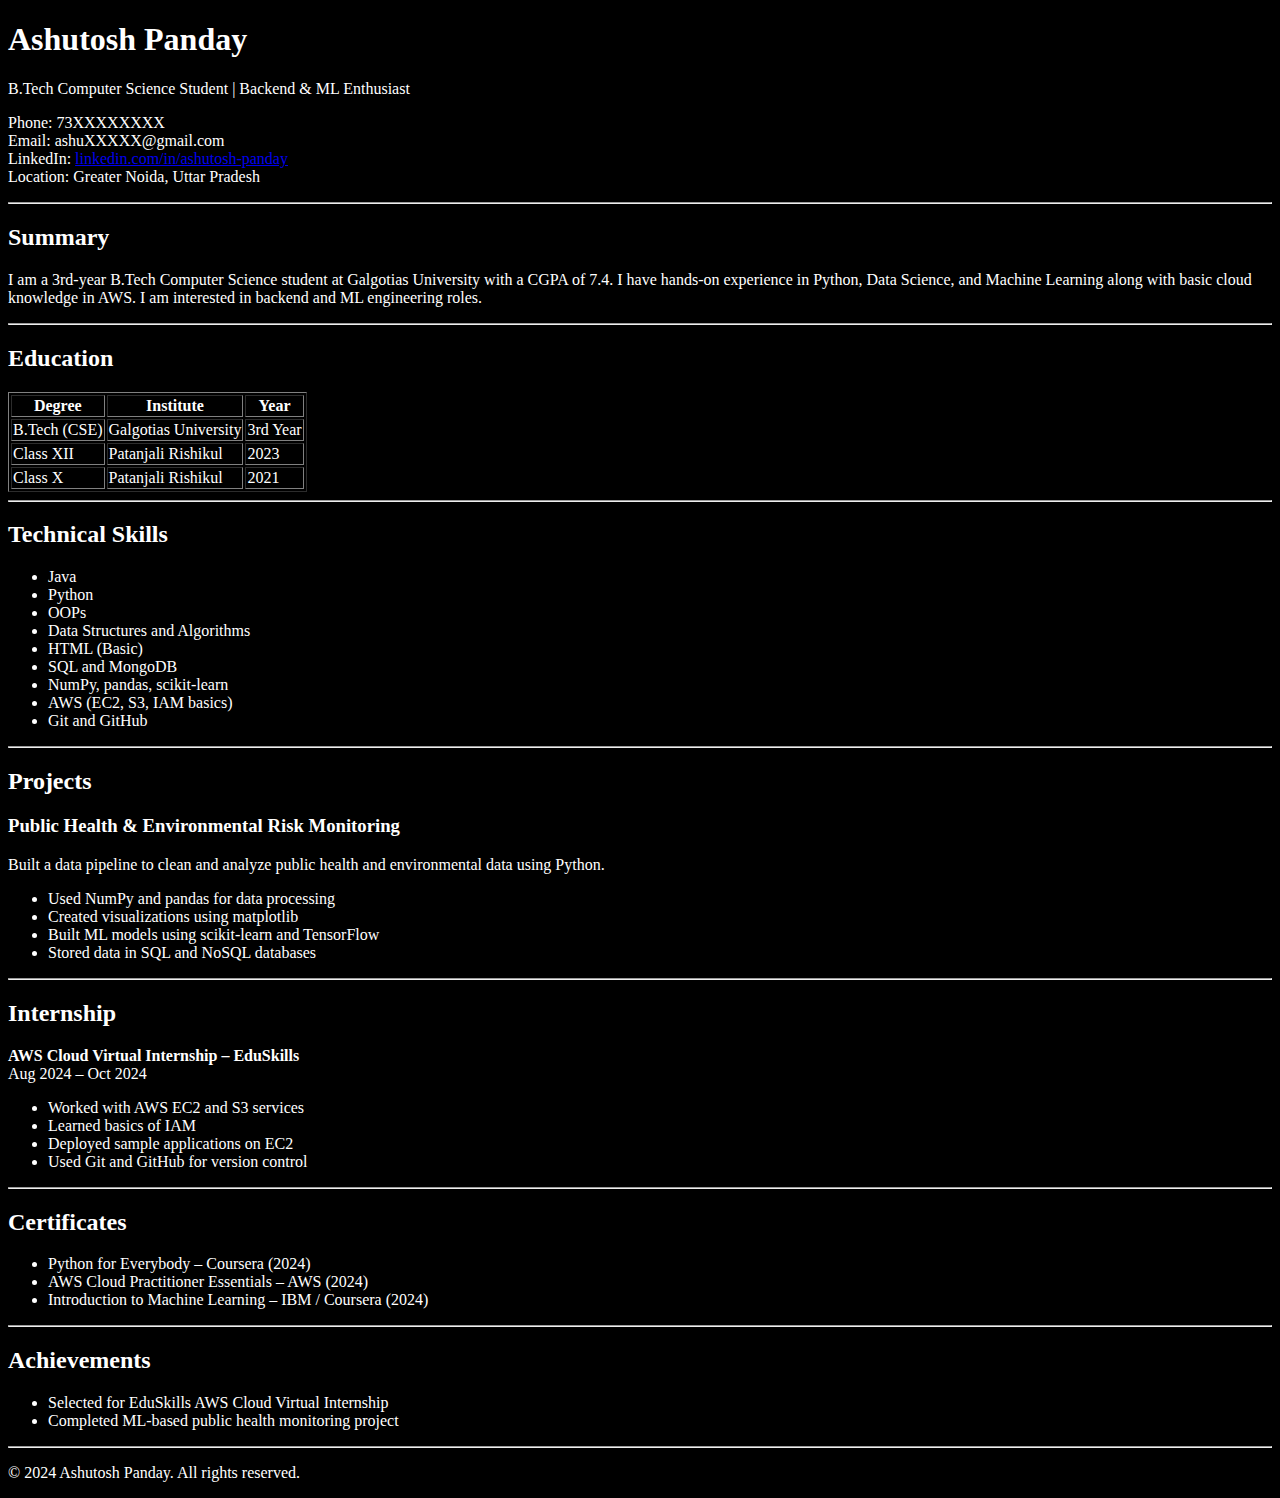
<file: index.html>
<!DOCTYPE html>
<html>
<head>
    <title>Resume</title>
    <link rel="stylesheet" href="darkmode.css">
</head>

<body>

    <h1>Ashutosh Panday</h1>

    <p>
        B.Tech Computer Science Student | Backend & ML Enthusiast
    </p>

    <p>
        Phone: 73XXXXXXXX <br>
        Email: ashuXXXXX@gmail.com <br>
        LinkedIn:
        <a href="https://www.linkedin.com/in/ashutosh-panday-84a0bb28b/">
            linkedin.com/in/ashutosh-panday
        </a> <br>
        Location: Greater Noida, Uttar Pradesh
    </p>

    <hr>

    <h2>Summary</h2>

    <p>
        I am a 3rd-year B.Tech Computer Science student at Galgotias University
        with a CGPA of 7.4. I have hands-on experience in Python, Data Science,
        and Machine Learning along with basic cloud knowledge in AWS.
        I am interested in backend and ML engineering roles.
    </p>

    <hr>

    <h2>Education</h2>

    <table border="1">
        <tr>
            <th>Degree</th>
            <th>Institute</th>
            <th>Year</th>
        </tr>

        <tr>
            <td>B.Tech (CSE)</td>
            <td>Galgotias University</td>
            <td>3rd Year</td>
        </tr>

        <tr>
            <td>Class XII</td>
            <td>Patanjali Rishikul</td>
            <td>2023</td>
        </tr>

        <tr>
            <td>Class X</td>
            <td>Patanjali Rishikul</td>
            <td>2021</td>
        </tr>
    </table>

    <hr>

    <h2>Technical Skills</h2>

    <ul>
        <li>Java</li>
        <li>Python</li>
        <li>OOPs</li>
        <li>Data Structures and Algorithms</li>
        <li>HTML (Basic)</li>
        <li>SQL and MongoDB</li>
        <li>NumPy, pandas, scikit-learn</li>
        <li>AWS (EC2, S3, IAM basics)</li>
        <li>Git and GitHub</li>
    </ul>

    <hr>

    <h2>Projects</h2>

    <h3>Public Health & Environmental Risk Monitoring</h3>

    <p>
        Built a data pipeline to clean and analyze public health and environmental
        data using Python.
    </p>

    <ul>
        <li>Used NumPy and pandas for data processing</li>
        <li>Created visualizations using matplotlib</li>
        <li>Built ML models using scikit-learn and TensorFlow</li>
        <li>Stored data in SQL and NoSQL databases</li>
    </ul>

    <hr>

    <h2>Internship</h2>

    <p>
        <b>AWS Cloud Virtual Internship – EduSkills</b> <br>
        Aug 2024 – Oct 2024
    </p>

    <ul>
        <li>Worked with AWS EC2 and S3 services</li>
        <li>Learned basics of IAM</li>
        <li>Deployed sample applications on EC2</li>
        <li>Used Git and GitHub for version control</li>
    </ul>

    <hr>

    <h2>Certificates</h2>

    <ul>
        <li>Python for Everybody – Coursera (2024)</li>
        <li>AWS Cloud Practitioner Essentials – AWS (2024)</li>
        <li>Introduction to Machine Learning – IBM / Coursera (2024)</li>
    </ul>

    <hr>

    <h2>Achievements</h2>

    <ul>
        <li>Selected for EduSkills AWS Cloud Virtual Internship</li>
        <li>Completed ML-based public health monitoring project</li>
    </ul>

    <hr>

    <p>
        © 2024 Ashutosh Panday. All rights reserved.
    </p>

</body>
</html>
</file>
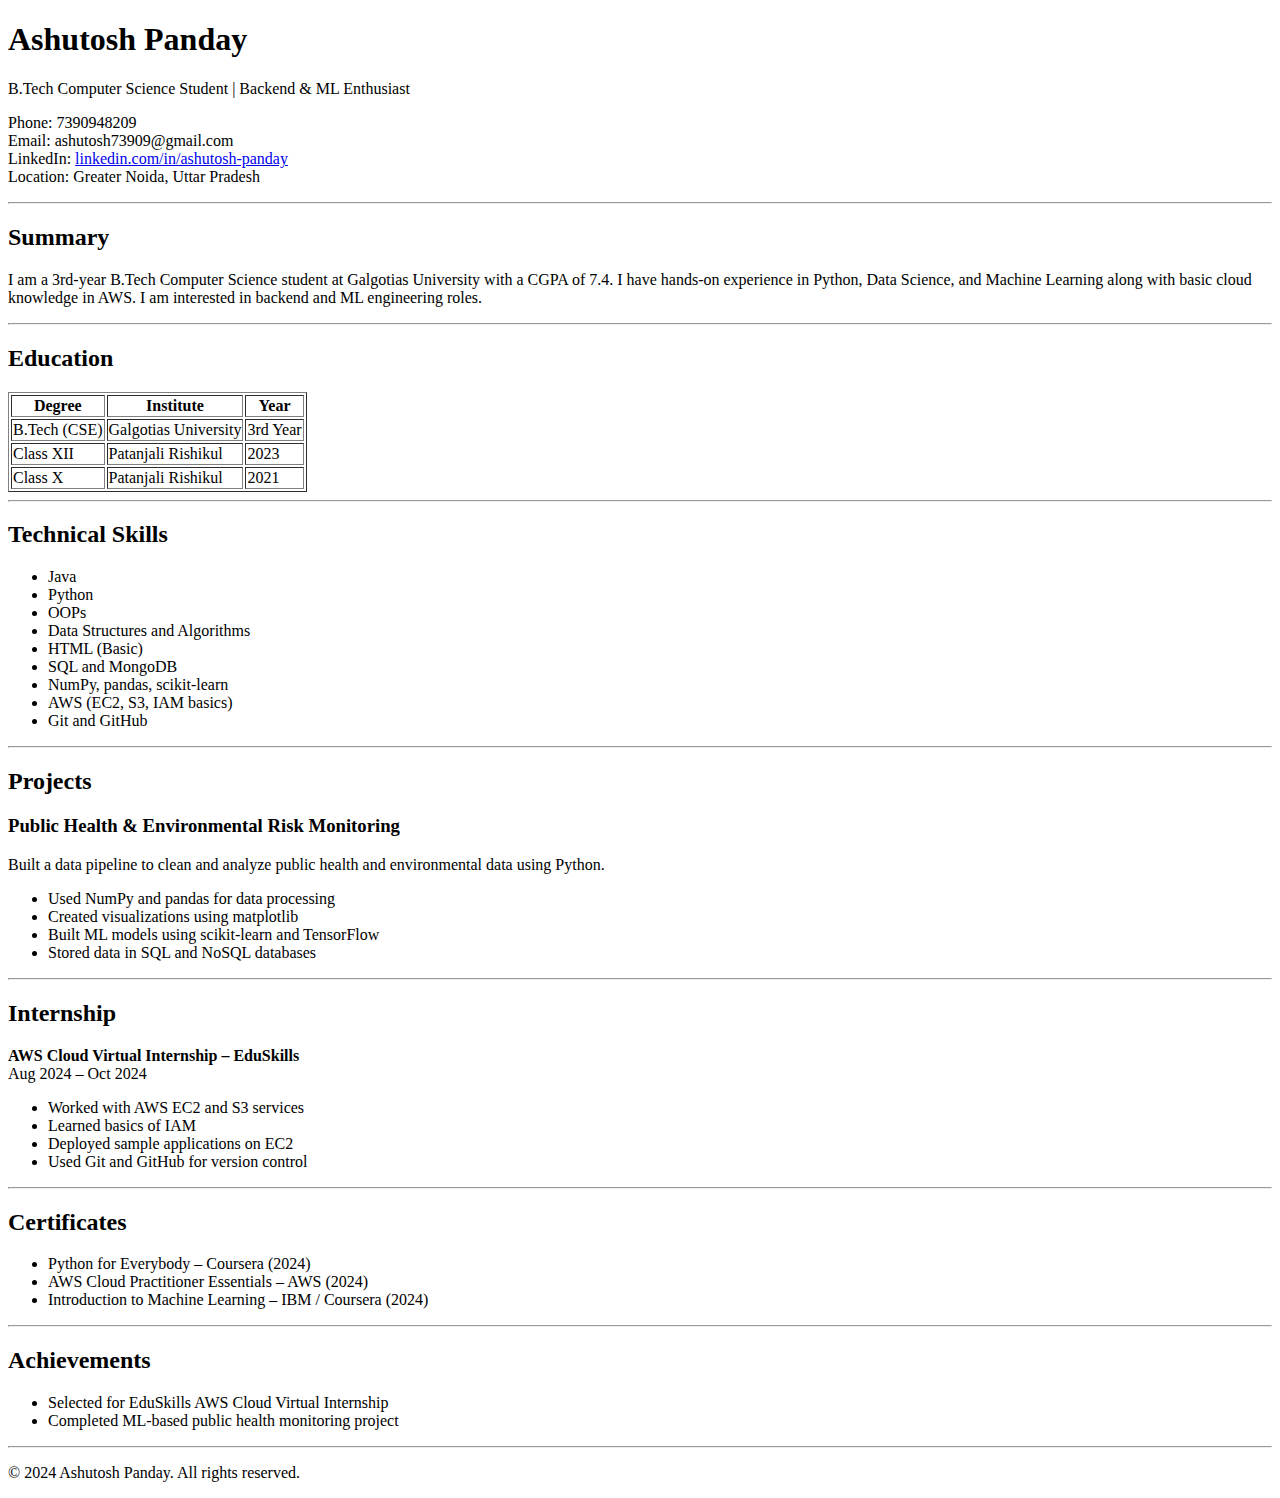
<file: resume.html>
<!DOCTYPE html>
<html>
<head>
    <title>Resume</title>
</head>

<body>

    <h1>Ashutosh Panday</h1>

    <p>
        B.Tech Computer Science Student | Backend & ML Enthusiast
    </p>

    <p>
        Phone: 7390948209 <br>
        Email: ashutosh73909@gmail.com <br>
        LinkedIn:
        <a href="https://www.linkedin.com/in/ashutosh-panday-84a0bb28b/">
            linkedin.com/in/ashutosh-panday
        </a> <br>
        Location: Greater Noida, Uttar Pradesh
    </p>

    <hr>

    <h2>Summary</h2>

    <p>
        I am a 3rd-year B.Tech Computer Science student at Galgotias University
        with a CGPA of 7.4. I have hands-on experience in Python, Data Science,
        and Machine Learning along with basic cloud knowledge in AWS.
        I am interested in backend and ML engineering roles.
    </p>

    <hr>

    <h2>Education</h2>

    <table border="1">
        <tr>
            <th>Degree</th>
            <th>Institute</th>
            <th>Year</th>
        </tr>

        <tr>
            <td>B.Tech (CSE)</td>
            <td>Galgotias University</td>
            <td>3rd Year</td>
        </tr>

        <tr>
            <td>Class XII</td>
            <td>Patanjali Rishikul</td>
            <td>2023</td>
        </tr>

        <tr>
            <td>Class X</td>
            <td>Patanjali Rishikul</td>
            <td>2021</td>
        </tr>
    </table>

    <hr>

    <h2>Technical Skills</h2>

    <ul>
        <li>Java</li>
        <li>Python</li>
        <li>OOPs</li>
        <li>Data Structures and Algorithms</li>
        <li>HTML (Basic)</li>
        <li>SQL and MongoDB</li>
        <li>NumPy, pandas, scikit-learn</li>
        <li>AWS (EC2, S3, IAM basics)</li>
        <li>Git and GitHub</li>
    </ul>

    <hr>

    <h2>Projects</h2>

    <h3>Public Health & Environmental Risk Monitoring</h3>

    <p>
        Built a data pipeline to clean and analyze public health and environmental
        data using Python.
    </p>

    <ul>
        <li>Used NumPy and pandas for data processing</li>
        <li>Created visualizations using matplotlib</li>
        <li>Built ML models using scikit-learn and TensorFlow</li>
        <li>Stored data in SQL and NoSQL databases</li>
    </ul>

    <hr>

    <h2>Internship</h2>

    <p>
        <b>AWS Cloud Virtual Internship – EduSkills</b> <br>
        Aug 2024 – Oct 2024
    </p>

    <ul>
        <li>Worked with AWS EC2 and S3 services</li>
        <li>Learned basics of IAM</li>
        <li>Deployed sample applications on EC2</li>
        <li>Used Git and GitHub for version control</li>
    </ul>

    <hr>

    <h2>Certificates</h2>

    <ul>
        <li>Python for Everybody – Coursera (2024)</li>
        <li>AWS Cloud Practitioner Essentials – AWS (2024)</li>
        <li>Introduction to Machine Learning – IBM / Coursera (2024)</li>
    </ul>

    <hr>

    <h2>Achievements</h2>

    <ul>
        <li>Selected for EduSkills AWS Cloud Virtual Internship</li>
        <li>Completed ML-based public health monitoring project</li>
    </ul>

    <hr>

    <p>
        © 2024 Ashutosh Panday. All rights reserved.
    </p>

</body>
</html>
</file>
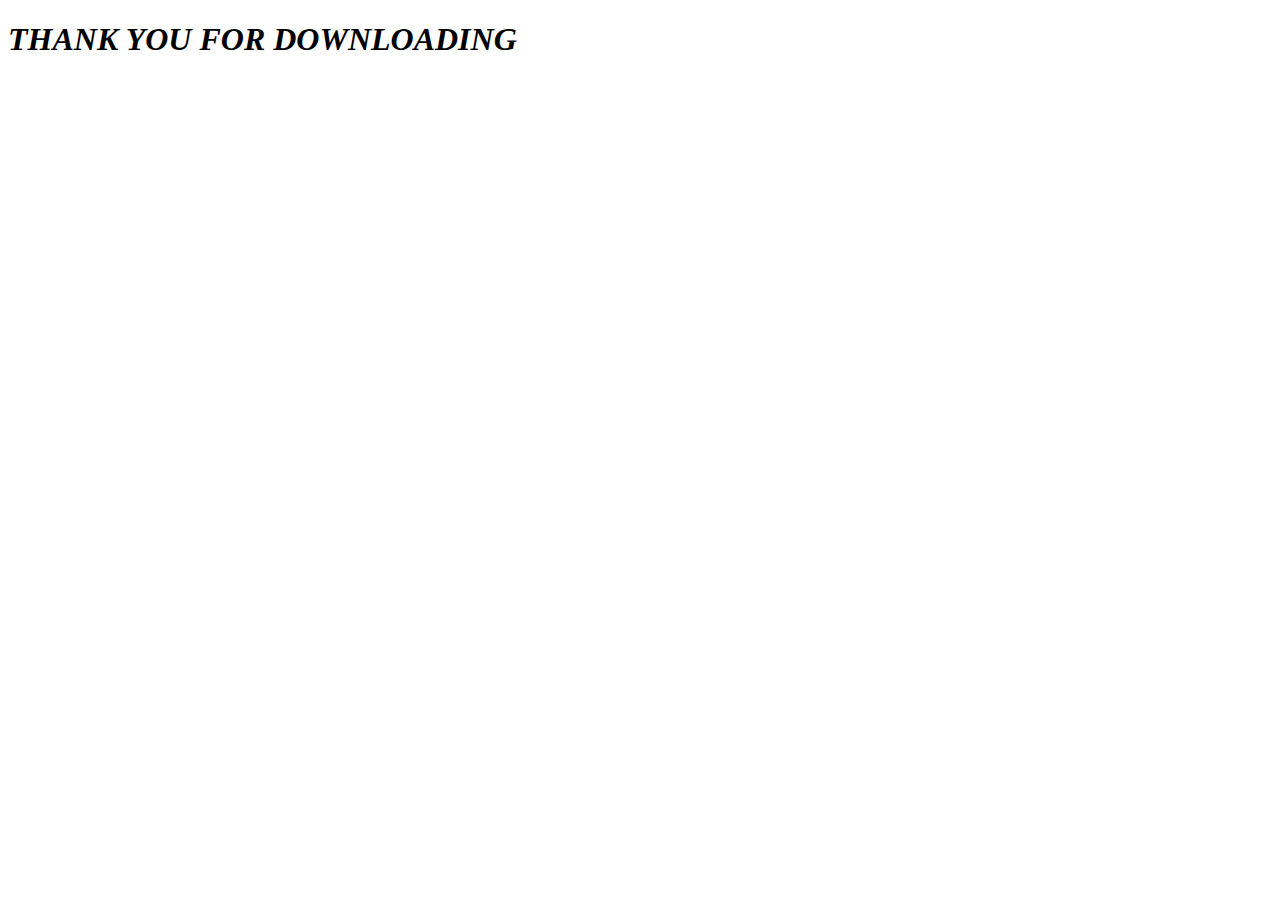
<file: thankyou.html>
<!DOCTYPE html>
<html lang="en">
<head>
    <meta charset="UTF-8">
    <meta name="viewport" content="width=device-width, initial-scale=1.0">
    <title><b>DOWNLOAD</b></title>
</head>
<body>
    <h1><b><em>THANK YOU FOR DOWNLOADING</em></b></h1>
</body>
</html>
</file>
<file: darkmode.css>
body{
    background-color: black;
    color: white;
}
button{
    background-color: rgb(69, 70, 62);
    border: none;
    font-weight: 250;
    padding: 10px;
    border-radius: 10px;
}
.btn:hover{
    scale: 1;
    border:4px solid white;
}
</file>
